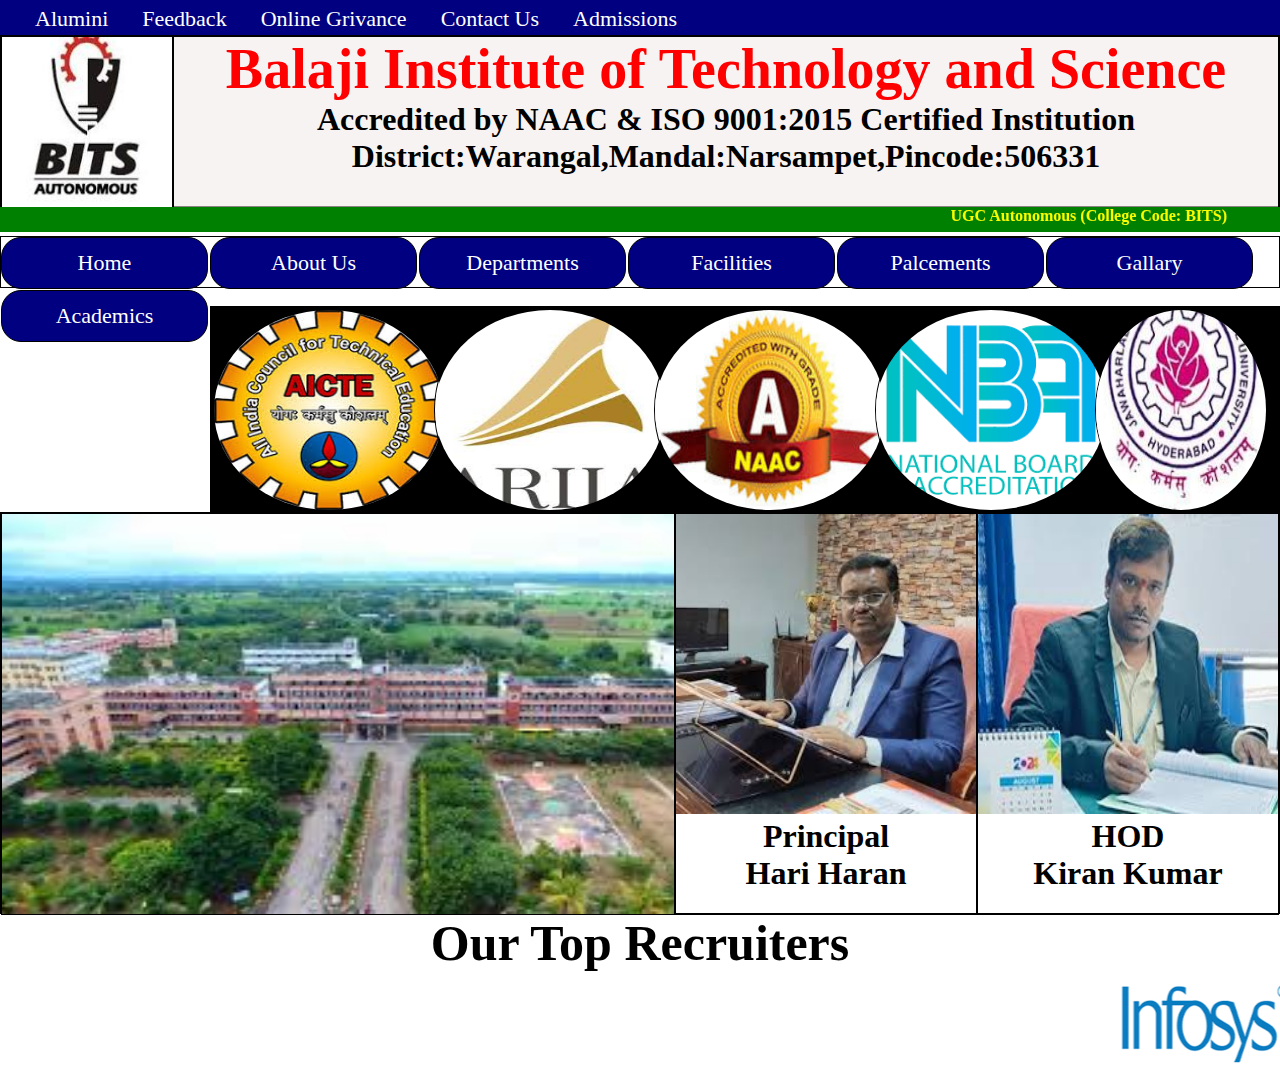
<file: index.html>
<!DOCTYPE html>
<html lang="en">
<head>
    <meta charset="UTF-8">
    <meta name="viewport" content="width=device-width, initial-scale=1.0">
    <title>BITS website</title>
    <link rel="stylesheet" href="style.css">
</head>
<body>
    <div id="links">
        <a href="" id="text1">Alumini</a>
        <a href="" id="text2">Feedback</a>
        <a href="" id="text3">Online Grivance</a>
        <a href="contact.html" id="text4">Contact Us</a>
        <a href="" id="text5">Admissions</a>
    </div>
    <div class="out1">
        <div id="in1">
            <img src="bitslogo.jpg" alt="" height="170px" width="170px">
        </div>
        <div id="in2">
            <h1 id="clg">Balaji Institute of Technology and Science</h1>
            <p id="txt1">Accredited by NAAC & ISO 9001:2015 Certified Institution</p>
            <p id="txt2">District:Warangal,Mandal:Narsampet,Pincode:506331</p>
        </div>
    </div>
    <marquee behavior="alternate" direction="" id="ugc">UGC Autonomous (College Code: BITS)</marquee>
    <div id="navbox">
        <ul>
            <li><a href="">Home</a></li>
            <li><a href="">About Us</a></li>
            <li><a href="">Departments</a></li>
            <li><a href="">Facilities</a>
                <ul>
                    <li><a href="">Bus</a></li>
                    <li><a href="">Canteen</a></li>
                    <li><a href="">Library</a></li>
                    <li><a href="">Medical</a></li>
                    <li><a href="">Seminar hall</a></li>
                </ul>
            </li>
            <li><a href="">Palcements</a></li>
            <li><a href="">Gallary</a></li>
            <li><a href="">Academics</a></li>
        </ul>
    </div>
    <br>
    <div class="logos">
        <div id="lg1"><img src="aictelogo.jpg" alt="" height="200px" width="230px" style="border-radius: 50%;"></div>
        <div id="lg2"><img src="ariialogo.jpg" alt="" height="200px" width="230px" style="border-radius: 50%;"></div>
        <div id="lg3"><img src="nacclogo.jpg" alt="" height="200px" width="230px" style="border-radius: 50%;"></div>
        <div id="lg4"><img src="nbalogo.png" alt="" height="200px" width="230px" style="border-radius: 50%;"></div>
        <div id="lg5"><img src="jntulogo.jpg" alt="" height="200px" width="170px" style="border-radius: 50%;"></div>
    </div>

    <div class="obox">
        <div id="inbox1"></div>
        <div id="inbox2">
            <img src="principal.jpg" alt="" width="300px" height="300px">
            <h1>Principal</h1>
            <h1>Hari Haran </h1>
        </div>
        <div id="inbox3">
            <img src="hod.jpg" alt="" width="300px" height="300px">
            <h1>HOD</h1>
            <h1>Kiran Kumar</h1>
        </div>
    </div>
    <div id="top">
     <h1 style="font-size: 50px; text-align: center;">Our Top Recruiters</h1>
        <marquee behavior="" direction="" scrollamount="20px">
            <img src="infosys.png" alt="" height="100px" width="200px">
            <img src="Tech.png" alt="" height="100px" width="200px">
            <img src="accenture.png" alt="" height="100px" width="200px">
            <img src="tcs.png" alt="" height="100px" width="200px">
        </marquee>
    </div>
</body>
</html>
</file>
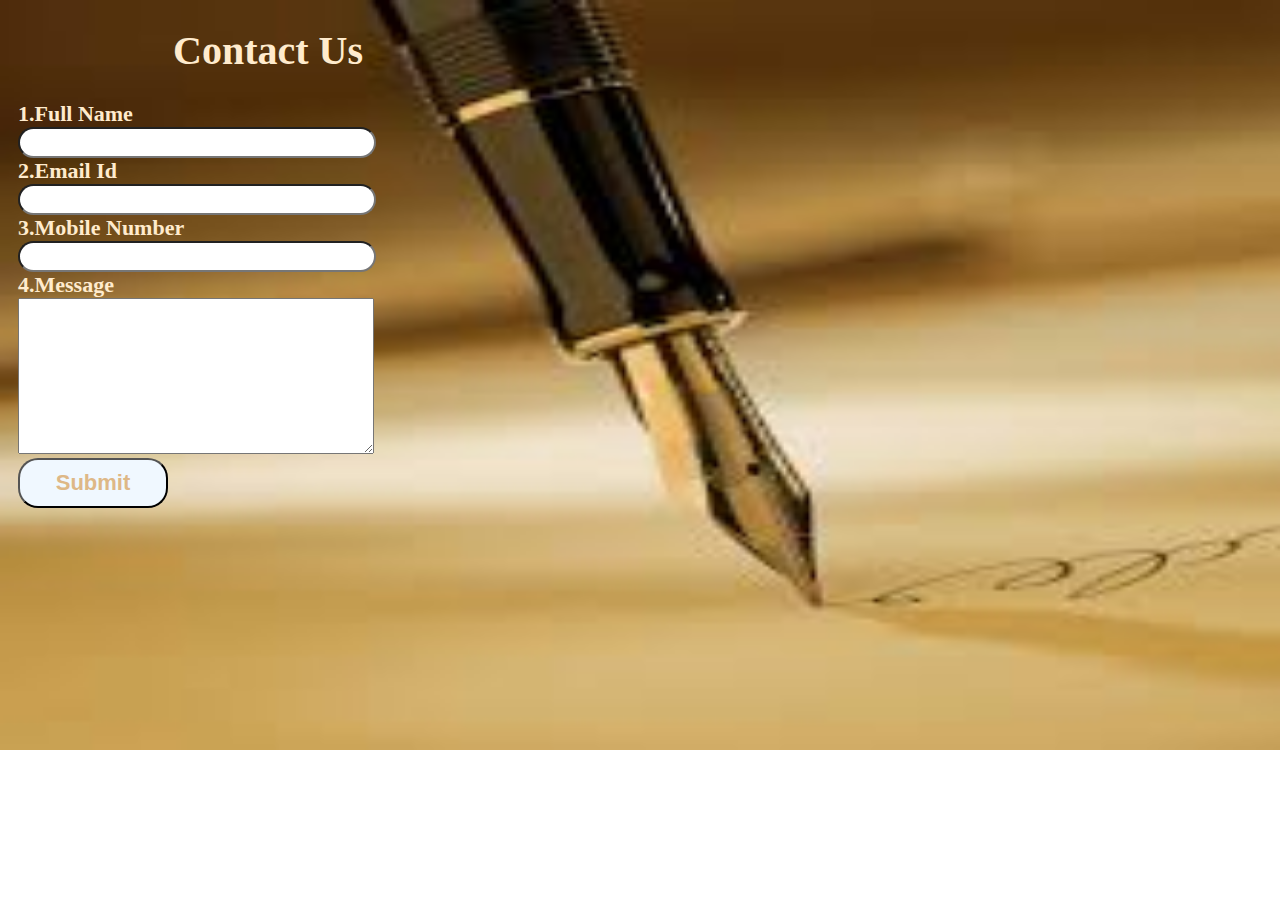
<file: contact.html>
<!DOCTYPE html>
<html lang="en">
<head>
    <meta charset="UTF-8">
    <meta name="viewport" content="width=device-width, initial-scale=1.0">
    <title>Contact Page</title>
    <link rel="stylesheet" href="contact.css">
</head>
<body>
   <form action=""> 
    <h1>Contact Us</h1>
    <label for="">1.Full Name</label><br>
     <input type="text"><br>
     <label for="">2.Email Id</label><br>
     <input type="email"><br>
     <label for="">3.Mobile Number</label><br>
     <input type="tel"><br>
     <label for="">4.Message</label><br>
     <textarea name="" id="" cols="30" rows="10"></textarea><br>
     <button>Submit</button>

   </form> 
</body>
</html>
</file>
<file: style.css>
*{
    margin: 0px;
    padding: 0px;
}
#links{
    border: solid 1xp;
    height: 35px;
    background-color: navy;
    line-height: 38px;
}
#text1,#text2,#text3,#text4,#text5{
    color: white;
    font-size: 22px;
    text-decoration: none;
    padding-right: 30px;
}
#text1{
    padding-left: 35px;
}
.out1{
    border: solid 1px;
    height: 170px;
    display: flex;
}
#in1,#in2{
    border: solid 1px;
    height: 170px;
}
#in1{
    width: 170px;
    height: 170px;
}
#in2{
    width: 1400px;
    text-align: center;
    background-color: #f1eaea90;
}
#clg{
    font-size: 56px;
    color: red;
}
#txt1,#txt2{
    font-size: 32px;
    font-weight: bold;
}
#ugc{
    background-color: green;
    height: 25px;
    color: yellow;
    font-weight: bold;
}
#navbox{
    border: solid 1px;
    height: 50px;
}
ul li{
    border: solid 1px;
    height: 50px;
    width: 205px;
    float: left;
    background-color: navy;
    text-align: center;
    line-height: 50px;
    border-radius: 20px;
    margin-right: 2px;
    margin-bottom: 1px;
    
}
ul li a{
    color: white;
    font-size: 22px;
    text-decoration: none;
}
ul{
    list-style: none;
}
ul li ul li{
    display: none;
}
ul li:hover ul li{
    display: block;
    z-index: 1;
    position: relative;
}
ul li:hover{
    background-color: orangered;
}
.logos{
    border: solid;
    height: 200px;
    display: flex;
    justify-content: space-between;
    background-color: black;
}
#lg1,#lg2,#lg3,#lg4,#lg5{
    border: solid 1px;
    height: 200px;
    width: 180px;
    border-radius: 50%;
}
.obox{
    border: solid 1px;
    height: 400px;
    display: flex;
    justify-content: space-between;
}
#inbox1,#inbox2,#inbox3{
    border: solid 1px;
    height: 400px;
}
#inbox1{
    width: 800px;
    background-image: url(bg1.jpg);
    background-repeat: no-repeat;
    background-size: 800px 400px;
    animation-name: imgchange;
    animation-duration: 10s;
    animation-iteration-count: infinite;
}
@keyframes imgchange{
    0%{
        background-image:  url(bg2.jpg);
    }
    10%{
        background-image: url(bg3.jpg);
    }
    20%{
        background-image: url(bg4.jpg);
    }
    30%{
        background-image: url(bg5.jpg);
    }
    40%{
        background-image: url(bg6.jpg);
    }

}
#inbox2,#inbox3{
    width: 300px;
    text-align: center;
}
</file>
<file: contact.css>
body{
    background-image: url(pen.jpg);
    background-repeat: no-repeat;
    background-size: 1580px 750px; 
}
form{
    border: solid 1px white hidden;
    width: 500px;
    padding-left: 10px;

}
h1{
    color: blanchedalmond;
    font-size: 40px;
    text-align: center;
    font-weight: bold;
}
label{
    color: blanchedalmond;
    font-size: 22px;
    font-weight: bold;
}
input{
    height: 25px;
    width: 350px;
    border-radius: 20px;
    
}
textarea{
    width: 350px;
}
button{
    height: 50px;
    width: 150px;
    background-color: aliceblue;
    font-size: 22px;
    color: burlywood;
    font-weight: bold;
    border-radius: 20px;
    
}
button:hover{
    background: grey;
}
</file>
